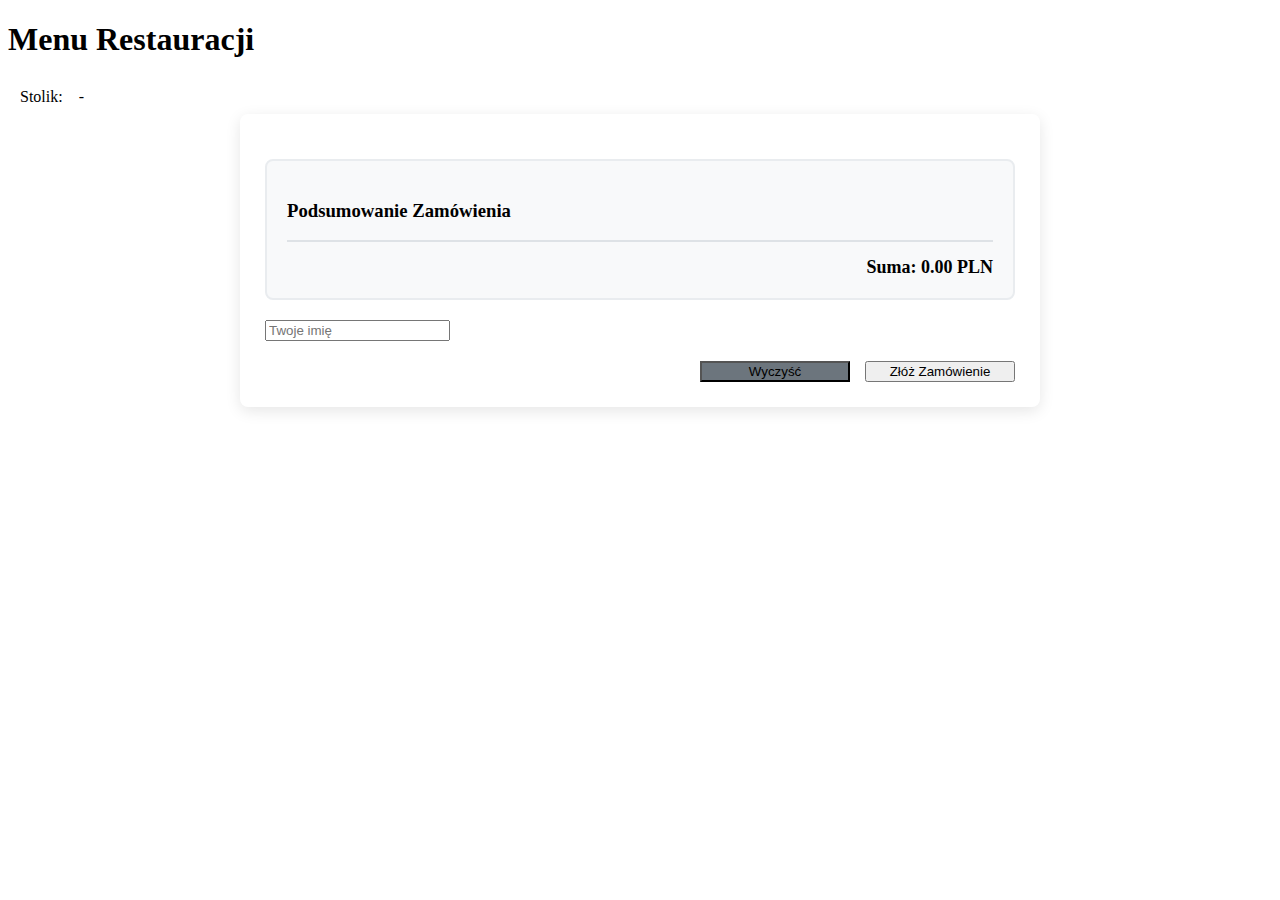
<file: menu.html>
<!DOCTYPE html>
<html lang="pl">
<head>
    <meta charset="UTF-8">
    <meta name="viewport" content="width=device-width, initial-scale=1.0">
    <title>Menu - Złóż Zamówienie</title>
    <link rel="stylesheet" href="style.css">
    <link rel="stylesheet" href="menu.css">
</head>
<body>
    <div class="container">
        <header>
            <h1>Menu Restauracji</h1>
            <div class="desk-info">
                <span>Stolik: <span id="desk-number">-</span></span>
                <span id="order-limit-info"></span>
            </div>
        </header>

        <div class="menu-container">
            <form id="order-form" class="menu-form">
                <div id="menu-categories"></div>
                
                <div class="order-summary" id="order-summary">
                    <h3>Podsumowanie Zamówienia</h3>
                    <div id="summary-items"></div>
                    <div class="total-price">
                        <strong>Suma: <span id="total-price">0.00</span> PLN</strong>
                    </div>
                </div>

                <div class="customer-info">
                    <input type="text" id="customer-name" placeholder="Twoje imię" required>
                </div>

                <div class="form-actions">
                    <button type="button" id="clear-order">Wyczyść</button>
                    <button type="submit" id="submit-order">Złóż Zamówienie</button>
                </div>
            </form>
            
            <div class="order-confirmation" id="order-confirmation">
                <h2>Zamówienie Przyjęte!</h2>
                <p>Twoje zamówienie zostało przekazane do realizacji.</p>
                <p>Numer zamówienia: <span id="confirmation-order-id"></span></p>
                <p>Suma: <span id="confirmation-total"></span> PLN</p>
                <button id="new-order-btn">Nowe Zamówienie</button>
            </div>

            <div class="order-limit-warning" id="order-limit-warning">
                <h2>Limit Zamówień</h2>
                <p>Osiągnięto maksymalną liczbę zamówień dla tego stolika.</p>
                <p>Możesz złożyć kolejne zamówienie za: <span id="remaining-time"></span></p>
            </div>
        </div>
    </div>
    
    <script src="script.js"></script>
    <script src="menu-data.js"></script>
    <script src="menu.js"></script>
</body>
</html>
</file>
<file: style.css>

</file>
<file: menu.css>
.desk-info {
    display: flex;
    gap: 20px;
    align-items: center;
    font-size: 16px;
}

.desk-info span {
    background: rgba(255,255,255,0.2);
    padding: 8px 12px;
    border-radius: 4px;
    font-weight: 500;
}

.menu-container {
    max-width: 800px;
    margin: 0 auto;
}

.menu-form {
    background: white;
    padding: 25px;
    border-radius: 8px;
    box-shadow: 0 4px 15px rgba(0,0,0,0.1);
    margin-bottom: 20px;
}

.menu-category {
    margin-bottom: 30px;
    border: 1px solid #e9ecef;
    border-radius: 8px;
    overflow: hidden;
}

.category-header {
    background: #f8f9fa;
    padding: 15px 20px;
    border-bottom: 1px solid #e9ecef;
    cursor: pointer;
    display: flex;
    justify-content: space-between;
    align-items: center;
    transition: background-color 0.3s ease;
}

.category-header:hover {
    background: #e9ecef;
}

.category-header h3 {
    margin: 0;
    color: #495057;
}

.category-toggle {
    font-size: 18px;
    font-weight: bold;
    color: #6c757d;
    transition: transform 0.3s ease;
}

.category-header.collapsed .category-toggle {
    transform: rotate(180deg);
}

.category-items {
    padding: 0;
    transition: max-height 0.3s ease;
    overflow: hidden;
}

.category-items.collapsed {
    max-height: 0;
}

.menu-item {
    display: flex;
    align-items: center;
    padding: 15px 20px;
    border-bottom: 1px solid #f1f3f4;
    transition: background-color 0.3s ease;
}

.menu-item:last-child {
    border-bottom: none;
}

.menu-item:hover {
    background: #f8f9fa;
}

.item-number {
    min-width: 30px;
    font-weight: bold;
    color: #6c757d;
}

.item-details {
    flex: 1;
    margin: 0 15px;
}

.item-name {
    font-weight: 600;
    margin-bottom: 5px;
    color: #495057;
}

.item-description {
    font-size: 14px;
    color: #6c757d;
}

.item-price {
    min-width: 80px;
    text-align: center;
    font-weight: bold;
    color: #27ae60;
    font-size: 16px;
}

.item-quantity {
    min-width: 100px;
    text-align: center;
}

.quantity-controls {
    display: flex;
    align-items: center;
    gap: 10px;
}

.quantity-btn {
    width: 30px;
    height: 30px;
    border-radius: 50%;
    background: #e9ecef;
    border: none;
    cursor: pointer;
    display: flex;
    align-items: center;
    justify-content: center;
    font-weight: bold;
    color: #495057;
    transition: all 0.3s ease;
}

.quantity-btn:hover {
    background: #3498db;
    color: white;
    transform: none;
    box-shadow: none;
}

.quantity-input {
    width: 50px;
    padding: 5px;
    text-align: center;
    border: 1px solid #ddd;
    border-radius: 4px;
    margin: 0;
}

.order-summary {
    background: #f8f9fa;
    padding: 20px;
    border-radius: 8px;
    margin: 20px 0;
    border: 2px solid #e9ecef;
}

.summary-item {
    display: flex;
    justify-content: space-between;
    align-items: center;
    padding: 8px 0;
    border-bottom: 1px solid #dee2e6;
}

.summary-item:last-child {
    border-bottom: none;
}

.total-price {
    font-size: 18px;
    text-align: right;
    margin-top: 15px;
    padding-top: 15px;
    border-top: 2px solid #dee2e6;
}

.customer-info {
    margin: 20px 0;
}

.form-actions {
    display: flex;
    gap: 15px;
    justify-content: flex-end;
}

.form-actions button {
    min-width: 150px;
}

#clear-order {
    background: #6c757d;
}

#clear-order:hover {
    background: #5a6268;
}

.order-confirmation, .order-limit-warning {
    background: white;
    padding: 30px;
    border-radius: 8px;
    box-shadow: 0 4px 15px rgba(0,0,0,0.1);
    text-align: center;
    display: none;
}

.order-confirmation h2 {
    color: #27ae60;
    margin-bottom: 20px;
}

.order-limit-warning h2 {
    color: #e74c3c;
    margin-bottom: 20px;
}

.order-confirmation p, .order-limit-warning p {
    margin-bottom: 15px;
    font-size: 16px;
}

@media (max-width: 768px) {
    .menu-item {
        flex-direction: column;
        align-items: flex-start;
        gap: 10px;
    }
    
    .item-number, .item-price, .item-quantity {
        min-width: auto;
        width: 100%;
    }
    
    .quantity-controls {
        justify-content: center;
        width: 100%;
    }
    
    .form-actions {
        flex-direction: column;
    }
    
    .desk-info {
        flex-direction: column;
        gap: 10px;
    }
}
</file>
